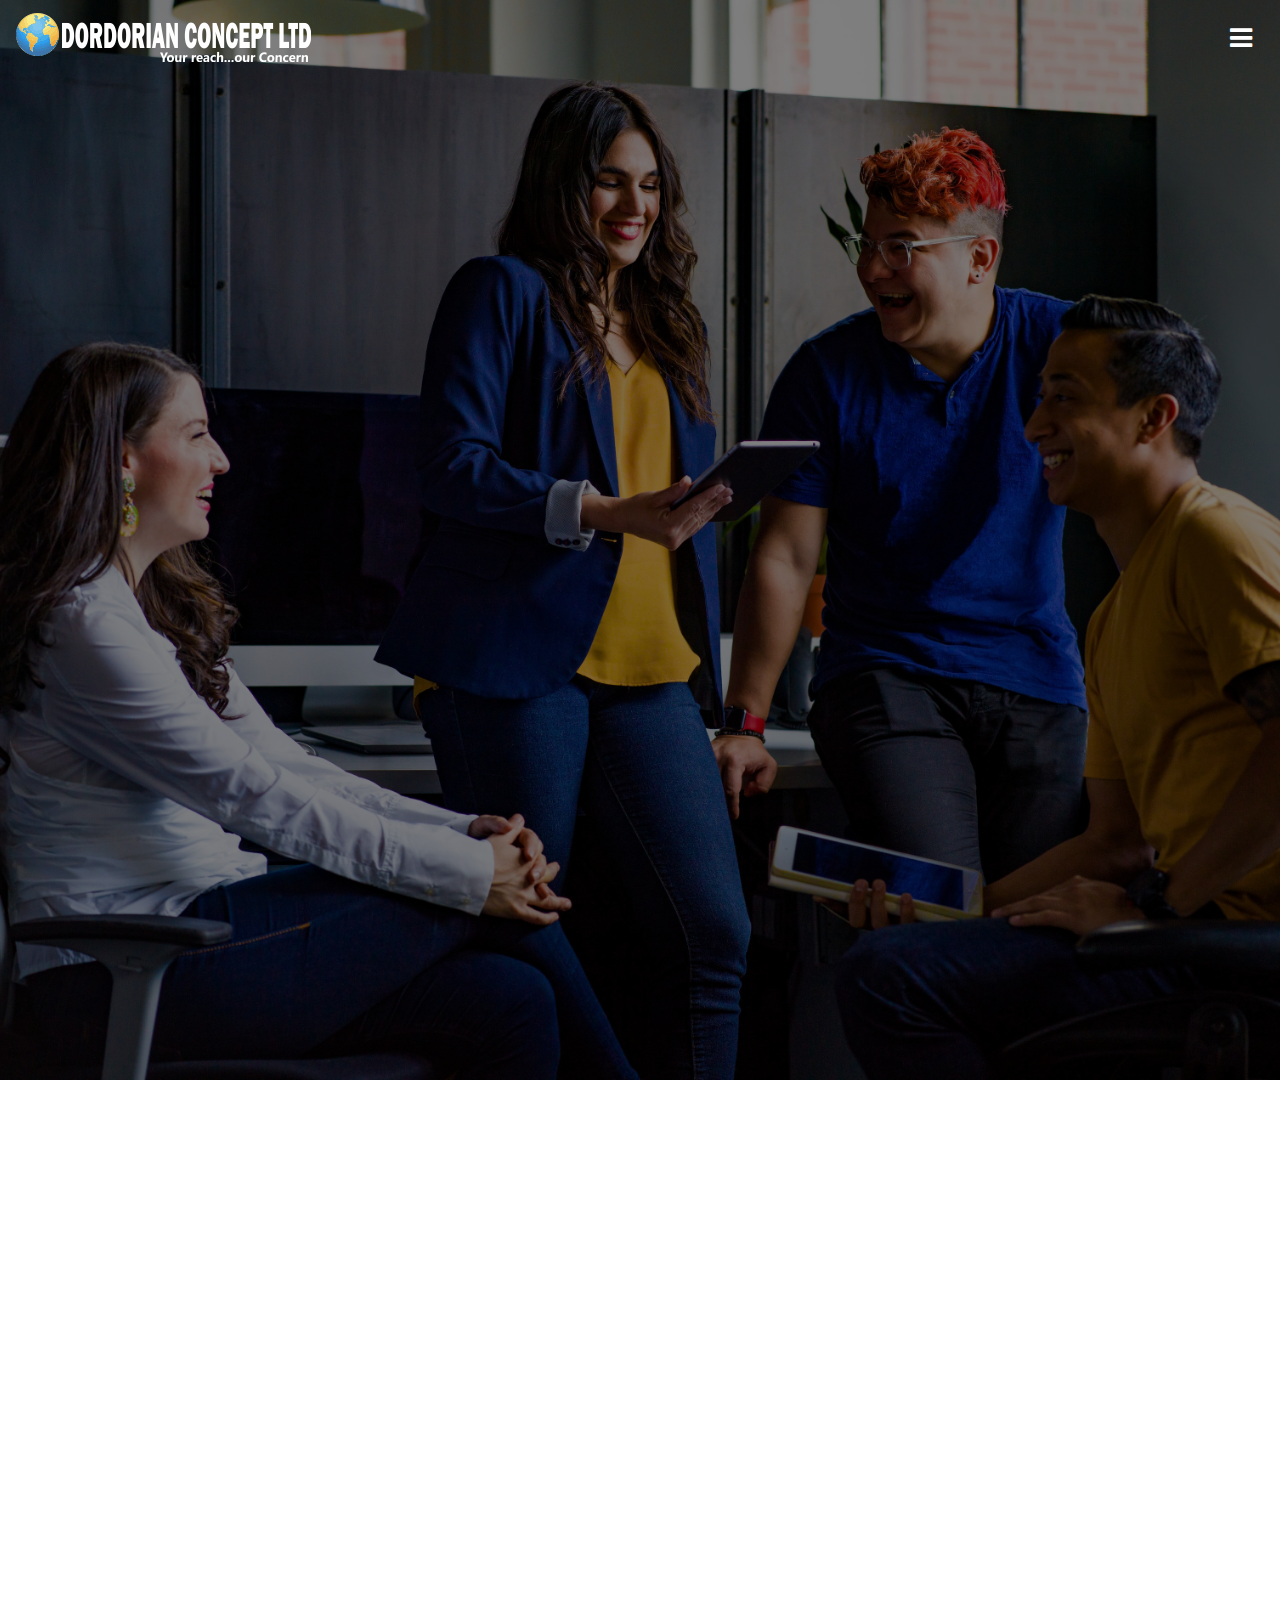
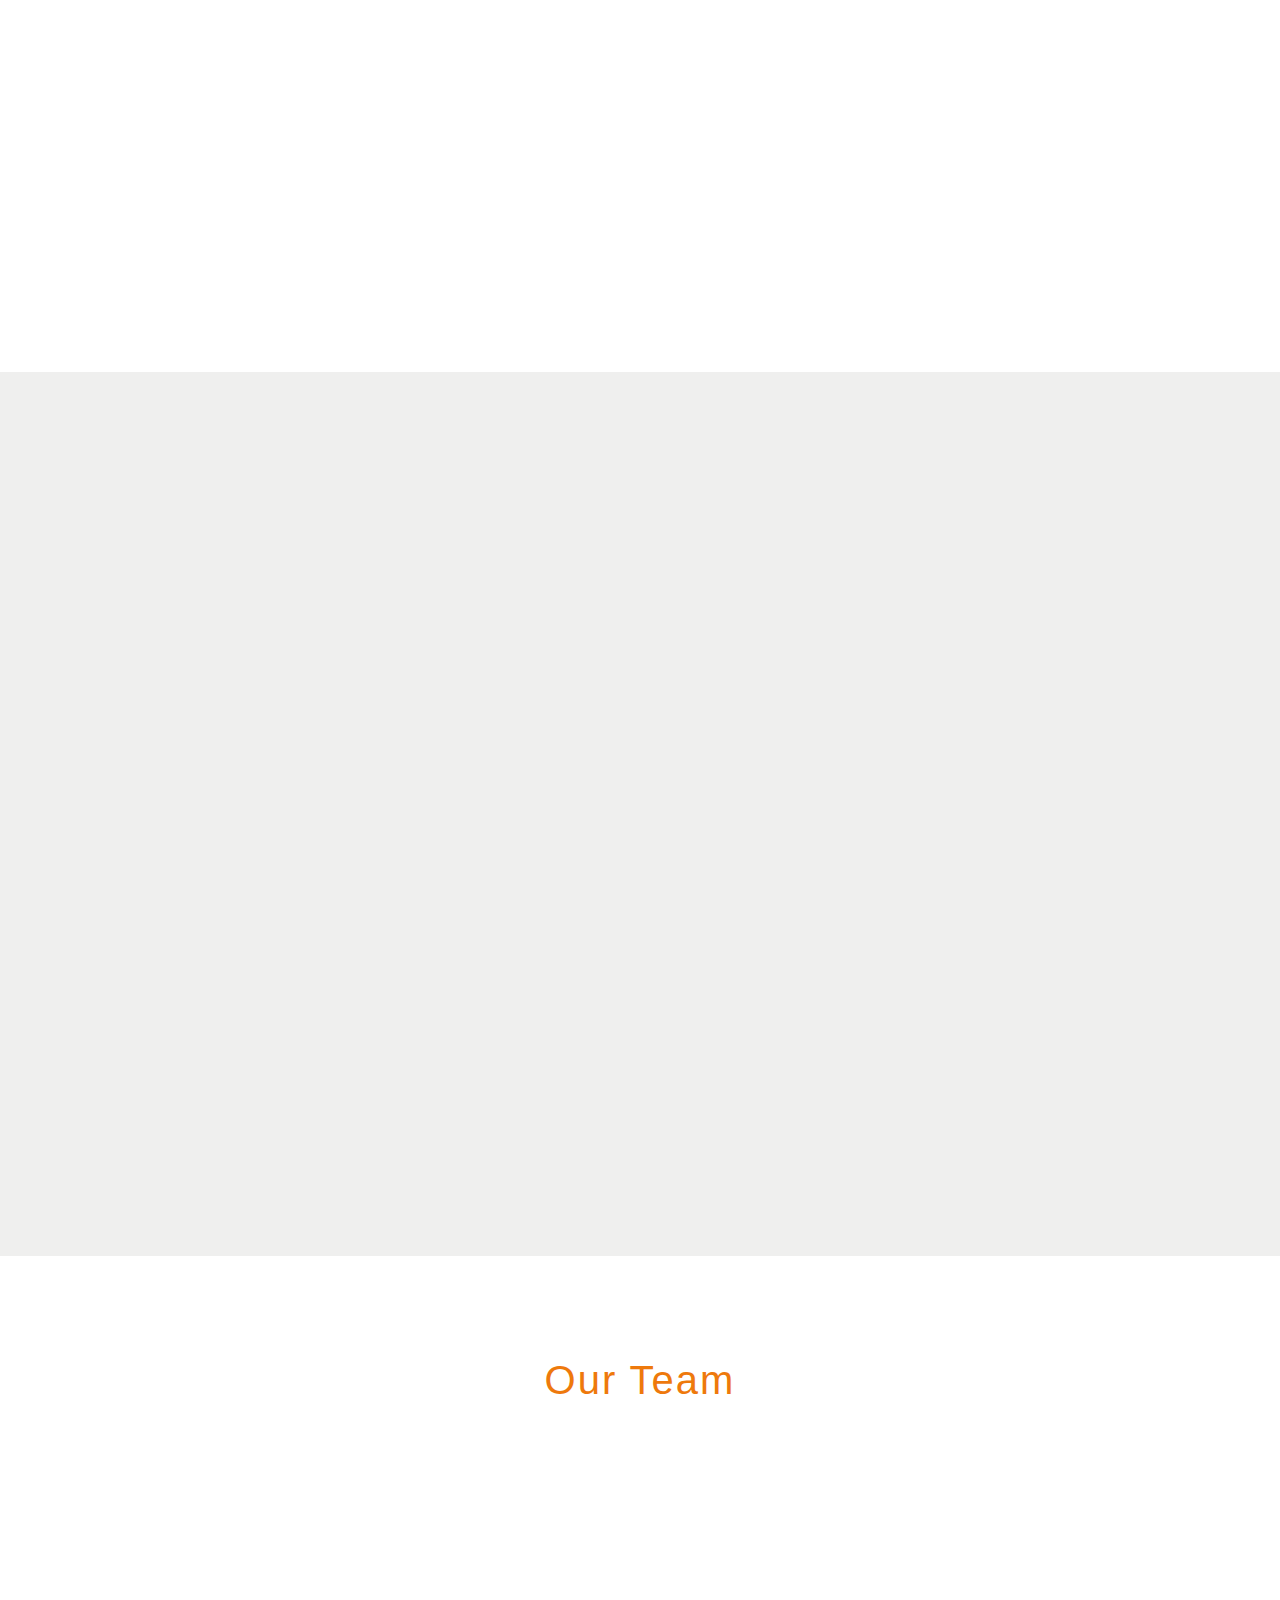
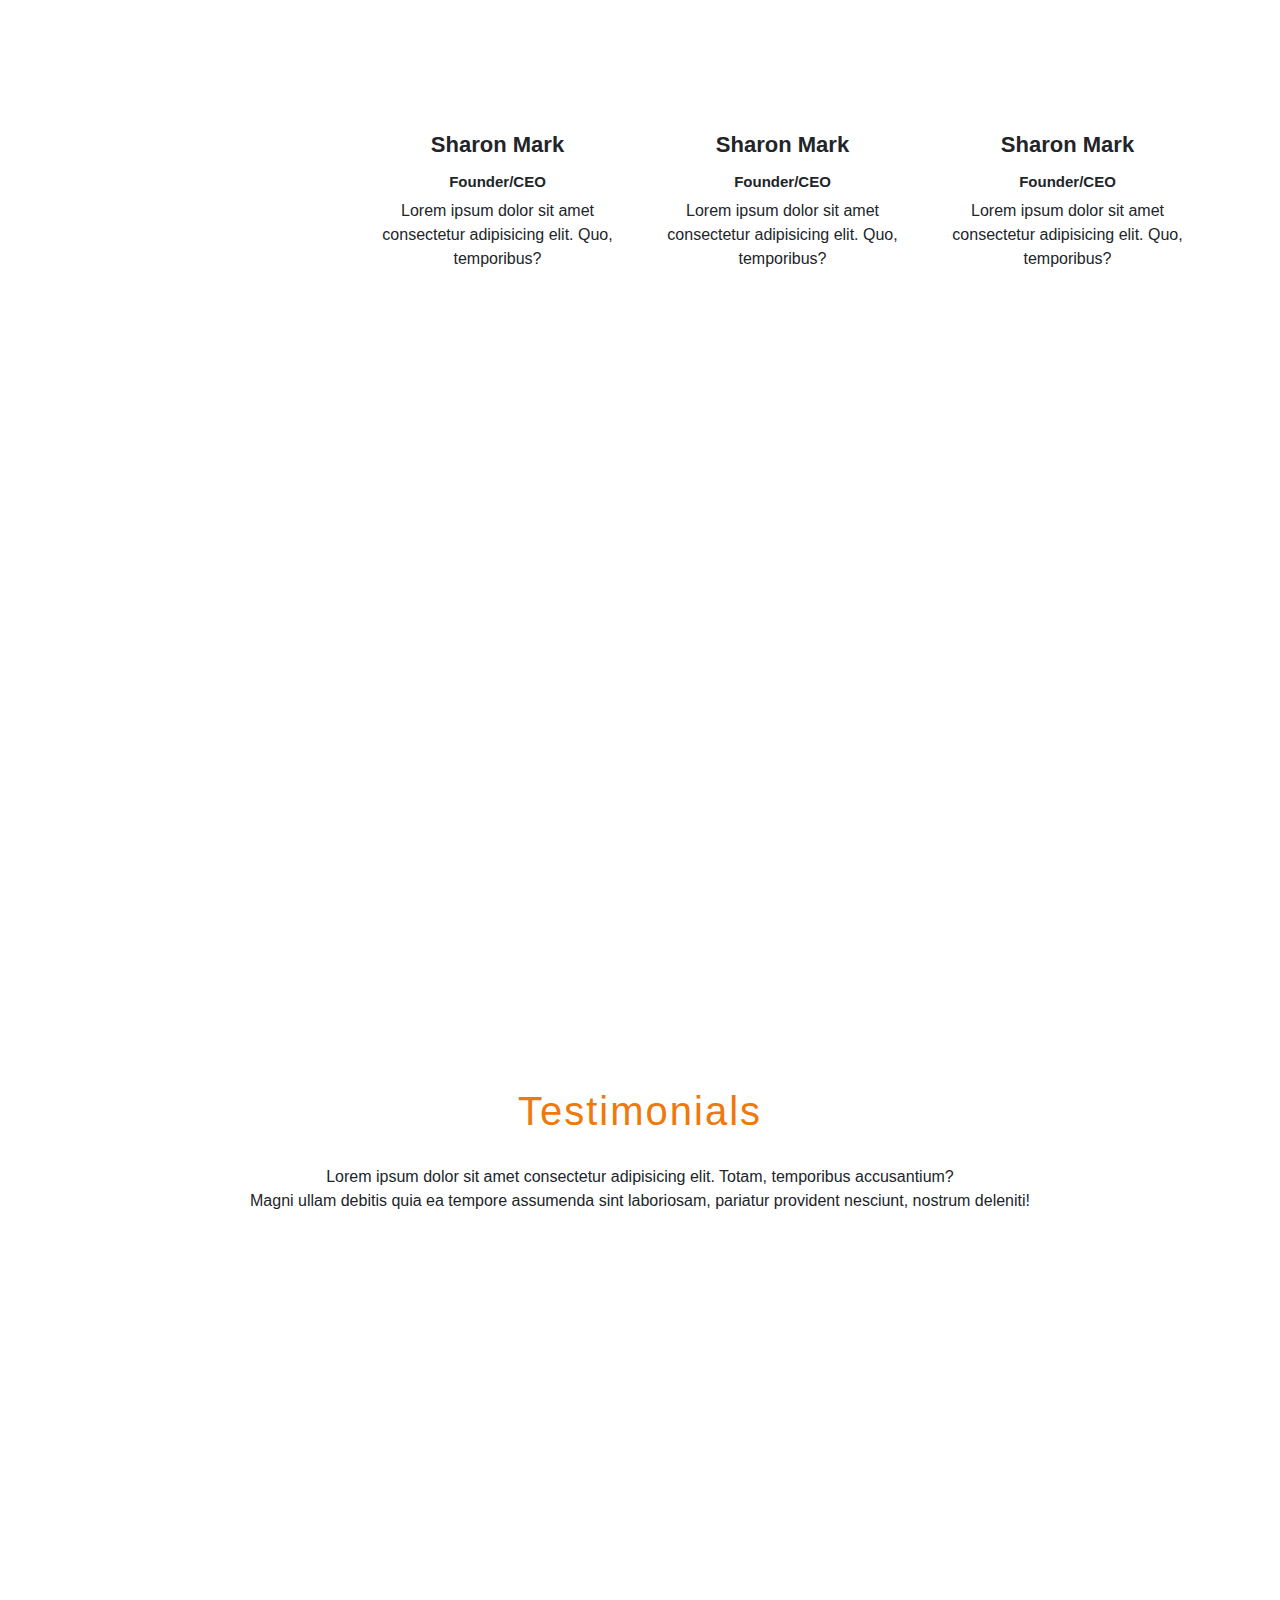
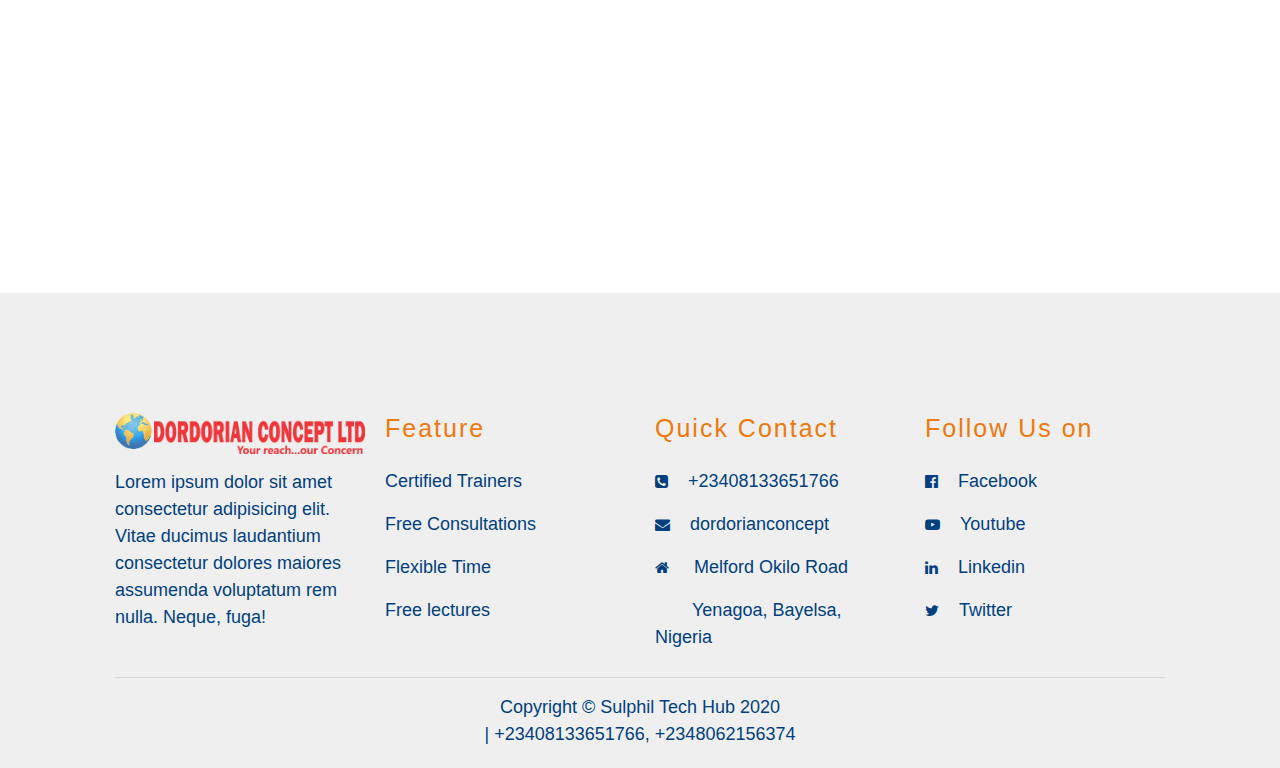
<file: Site For Sale/index.html>
<!DOCTYPE html>
<html>
<head>
    <title>DORDORIAN CONCEPT LTD</title>
    <link rel="stylesheet" href="style.css">
    <link rel="stylesheet" href="https://stackpath.bootstrapcdn.com/bootstrap/4.4.1/css/bootstrap.min.css">
    <script src="https://code.jquery.com/jquery-3.4.1.slim.min.js"></script>
   <script src="https://stackpath.bootstrapcdn.com/bootstrap/4.4.1/js/bootstrap.min.js"></script>
   <link rel="stylesheet" href="https://stackpath.bootstrapcdn.com/font-awesome/4.7.0/css/font-awesome.min.css">
   <link rel="stylesheet" href="https://cdnjs.cloudflare.com/ajax/libs/animate.css/3.7.2/animate.min.css">
</head>
<body>
    <!----------------------Headeer------------------->
    <section id="header">
        <nav class="navbar  navbar-light">
            <a class="navbar-brand" href="#"><img src="img/logo-white.png"></a>
            <button class="navbar-toggler" type="button" data-toggle="collapse" data-target="#navbarNav" aria-controls="navbarNav" aria-expanded="false" aria-label="Toggle navigation">
                <i class="fa fa-bars" arial-hidden="true"></i>
            </button>
            <div class="collapse navbar-collapse" id="navbarNav">
              <ul class="navbar-nav">  
                <li class="nav-item">
                  <a class="nav-link" href="#top">HOME</span></a>
                </li>
                <li class="nav-item">
                  <a class="nav-link" href="#about">ABOUT US</a>
                </li>
                <li class="nav-item">
                  <a class="nav-link" href="#services">COURSES</a>
                </li>
                <li class="nav-item">
                  <a class="nav-link" href="#features">FEATURES</a>
                </li>
                <li class="nav-item">
                    <a class="nav-link" href="#team">TEAM</a>
                  </li>
                <li class="nav-item"> 
                    <a class="nav-link" href="#subscribe">SERVICE</a>
                  </li>
                  <li class="nav-item">
                    <a class="nav-link" href="#footer">CONTACT US</a>
                  </li>
                  <li class="nav-item">
                    <a class="nav-link" href="#">GALLERY</a>
                  </li>
              </ul>
            </div>
          </nav>
    </section>
    <!-------------------Welcome Text--------------->
    <section id="welcome">
        <div class="container">
        <div class="welcome text-center wow fadeInUp">
            <h1>Dordorian Concept LTD</h1>
            <p>Boot Your Profile With Professional Certifications <br> Click the button below to register</p>
                 <button type="submit" class="btn home-btn"><a href="Form.html">REGISTER</a></button>
        </div>
    </div>
    </section>
    <!-------------------About Us-------------------------->
     <section id="about">
         <div class="container">
             <div class="row">
                 <div class="col-md-6 text-center wow fadeInLeft">
                     <img src="img/pixels.png" class="img-fluid">
                 </div>
                 <div class="col-md-6 text-justify wow fadeInRight">
                    <h3>WHO WE ARE</h3>
                    <p>Dordorian Concept Ltd. is an Integrated Marketing Communication company 
                        registered with the Corporate Affairs Commission (CAC) and licensed by the
                         Advertising Practitioners Council of Nigeria (APCON) 
                        .Our head office is in Calabar with branches in Uyo, Owerri and Makurdi. 
                        We practice advertising and its auxiliary services which include: 1.	Human Resource Development
                        2.	Event Planning/ Management
                        3.	Idea Facilitation
                        4.	Public Relations
                        5.	Advertising
                        6.	Marketing
                        7.	Training
                        </p>
                        <button type="submit" class="btn home-btn"><a href="aboutUs.html">MORE</a></button>
                 </div>
                 <div class="col-md-6 text-justify wow fadeInLeft">
                    <h3>OUR COMMITMENT</h3>
                    <p>We are committed to extending the reach and services of our clients to qualitative 
                        products and services which hitherto were unknown to them but are cardinally essential
                         in making their lives and establishments more comfortable and prosperous. 
                         These services and products are dispatched professionally with high regard 
                         to time and customer satisfaction.
                        </p>
                        <button type="submit" class="btn home-btn"><a href="aboutUs.html">MORE</a></button>
                 </div>
                 <div class="col-md-6 text-end wow fadeInUp">
                        <h3>OUR VISION</h3>
                        <p>Our vision is to become a global player in the field of modern Integrated Marketing
                             Communication founded on Integrity, 
                            Prudence and Excellence in operations and services delivery.</p>
                            <button type="submit" class="btn home-btn"><a href="aboutUs.html">MORE</a></button>
                     </div>
                     
                 </div>
             </div>
         </div> 
     </section> 
     <!----------------Services-------------------------->
     <section id="services">
         <div class="container">
             <div class="row wow fadeInUp">
             <div class="col-md-4">
                <i class="fa fa-rocket" arial-hidden="true" class="wow fadeInRight delay-1s"></i>
                <h4 class="wow fadeInRight delay-2s">Chertered Institute of Administrators (CIA)</h4>
                <p>In today’s dynamic organizations, it is expected that employees 
                    should have specific contributions towards the achievement of 
                    the corporate goals of their organization. specific contributions towards the achievement of 
                    the corporate goals of their organization</p>
             </div>
             <div class="col-md-4">
                <i class="fa fa-user-circle-o" arial-hidden="true" class="wow fadeInRight delay-1s"></i>
                <h4 class="wow fadeInRight delay-2s">Chertered Institute of Personnel Management (CIPM)</h4>
                <p>This highly intensive & Practical course provides participants with sufficient 
                    competence in Advanced Strategic Management practices. specific contributions towards the achievement of 
                    the corporate goals of their organization</p>
             </div>
             <div class="col-md-4">
                <i class="fa fa-street-view" arial-hidden="true" class="wow fadeInRight delay-1s"></i>
                <h4 class="wow fadeInRight delay-2s">Institute of Strategic Management (ISMN) </h4>
                <p>The ultimate success of ay organization’s strategy depends
                     on the executives’ ability to formulate superior 
                    strategies and their abilities to translate the strategies 
                    into concrete actions & desired results.</p>
             </div>
         </div>
         <div class="row wow fadeInUp">
            <div class="col-md-4">
               <i class="fa fa-handshake-o" arial-hidden="true" class="wow fadeInRight delay-1s"></i>
               <h4 class="wow fadeInRight delay-2s">Chertered Institute of Customer Relationship Management(CICRM)</h4>
               <p>In today’s dynamic organizations, it is expected that employees 
                   should have specific contributions towards the achievement of 
                   the corporate goals of their organization. </p>
            </div>
            <div class="col-md-4">
               <i class="fa fa-university" arial-hidden="true" class="wow fadeInRight delay-1s"></i>
               <h4 class="wow fadeInRight delay-2s">Chertered Institute of Bankers of Nigeria (CIBN)</h4>
               <p>The purpose of the program is to build the culture of personal money management skill among work force. 
                   It is expected that at the end of the program the participant will be motivated to develop an effective personal financial
                    management discipline.</p>
            </div>
            <div class="col-md-4">
               <i class="fa fa-recycle" arial-hidden="true" class="wow fadeInRight delay-1s"></i>
               <h4 class="wow fadeInRight delay-2s">Chertered Institute of Marketing of Nigeria (NIMN)</h4>
               <p>In today’s fast changing, highly uncertain & fiercely competitive environment, the ability
                    to determine where the organization is going, how it is going to get there, and how it will know if 
                   it got there or not, has become one of the critical competence in management success equation.</p>
            </div>
        </div>
        </div>
     </section>
     <!--------------------------Team--------------------------->
     <section id="team"> 
        <div class="container">
            <h1>Our Team</h1>
            <div class="row">
                <div class="col-md-3 profile text-center wow fadeInLeft delay-1s">
                    <div class="img-box">
                        <img src="img/pixel5.jpg" class="img-reponsive">
                        <ul>
                            <a href="#"><li><i class="fa fa-facebook-f"></i></li></a>
                            <a href="#"><li><i class="fa fa-twitter"></i></li></a>
                            <a href="#"><li><i class="fa fa-instagram "></i></li></a>
                        </ul>
                    </div>
                    <h2>Sharon Mark</h2>
                    <h3>Founder/CEO</h3>
                    <p>Lorem ipsum dolor sit amet consectetur adipisicing elit. 
                        Quo, temporibus?</p>
                </div>
                <div class="col-md-3 profile text-center">
                    <div class="img-box">
                        <img src="img/team2.png" class="img-reponsive wow fadeInLeft delay-1s">
                        <ul>
                            <a href="#"><li><i class="fa fa-facebook-f "></i></li></a>
                            <a href="#"><li><i class="fa fa-twitter"></i></li></a>
                            <a href="#"><li><i class="fa fa-instagram "></i></li></a>
                        </ul>
                    </div>
                    <h2>Sharon Mark</h2>
                    <h3>Founder/CEO</h3>
                    <p>Lorem ipsum dolor sit amet consectetur adipisicing elit. 
                        Quo, temporibus?</p>
                </div>
                <div class="col-md-3 profile text-center">
                    <div class="img-box">
                        <img src="img/team3.png" class="img-reponsive wow fadeInRight delay-1s">
                        <ul>
                            <a href="#"><li><i class="fa fa-facebook-f "></i></li></a>
                            <a href="#"><li><i class="fa fa-twitter"></i></li></a>
                            <a href="#"><li><i class="fa fa-instagram"></i></li></a>
                        </ul>
                    </div>
                    <h2>Sharon Mark</h2>
                    <h3>Founder/CEO</h3>
                    <p>Lorem ipsum dolor sit amet consectetur adipisicing elit. 
                        Quo, temporibus?</p>
                </div>
                <div class="col-md-3 profile text-center">
                    <div class="img-box">
                        <img src="img/team1.png" class="img-reponsive wow fadeInRight delay-1s">
                        <ul>
                            <a href="#"><li><i class="fa fa-facebook-f "></i></li></a>
                            <a href="#"><li><i class="fa fa-twitter "></i></li></a>
                            <a href="#"><li><i class="fa fa-instagram "></i></li></a>
                        </ul>
                    </div>
                    <h2>Sharon Mark</h2>
                    <h3>Founder/CEO</h3>
                    <p>Lorem ipsum dolor sit amet consectetur adipisicing elit. 
                        Quo, temporibus?</p>
                </div>
            </div>
        </div>

</section> 
     <!-------------------Features------------------->
   <section id="features">
       <div class="container">
           <div class="row">
               <div class="col-md-6 wow fadeInLeft">
                   <img src="img/pixels6.png" class="img-fluid">
               </div>
               <div class="col-md-6 wow fadeInRight">
                 <div class="feature-box">
                     <div class="feature-left">
                        <i class="fa fa-trophy"></i>
                     </div>
                    <div class="feature-right">
                         <h4>Certified Trainers</h4>
                         <p>Lorem ipsum dolor sit amet consectetur adipisicing elit. 
                             Quo nisi quas molestias
                            iusto nihil inventore consectetur dolore! Modi,
                             temp ora fuga?</p>
                     </div>
                    </div>
                    <div class="feature-box">
                        <div class="feature-left">
                           <i class="fa fa-heartbeat"></i>
                        </div>
                       <div class="feature-right">
                            <h4>Free Consultation</h4>
                            <p>Lorem ipsum dolor sit amet consectetur adipisicing elit. 
                                Quo nisi quas molestias
                               iusto nihil inventore consectetur dolore! Modi,
                                temp ora fuga?</p>
                        </div>
                       </div>
                       <div class="feature-box">
                        <div class="feature-left">
                           <i class="fa fa-clock-o"></i>
                        </div>
                       <div class="feature-right">
                            <h4>Flexiable Time</h4>
                            <p>Lorem ipsum dolor sit amet consectetur adipisicing elit. 
                                Quo nisi quas molestias
                               iusto nihil inventore consectetur dolore! Modi,
                                temp ora fuga?</p>
                        </div>
                       </div>
         </div>
        </div>
       </div>
   </section>
   <!------------------Testimonial------------------->

   <section id="testimonials"> 
       <div class="container">
           <h1 class="text-center">Testimonials</h1>
           <p class="text-center">Lorem ipsum dolor sit amet consectetur 
            adipisicing elit. Totam, temporibus accusantium?<br> Magni ullam debitis quia ea tempore assumenda sint laboriosam, 
            pariatur provident nesciunt, nostrum deleniti!
        </p>
           </h1>
       <div class="row">
        <div class="col-md-4 wow fadeInLeft delay-1s">
            <p class="review">Lorem ipsum dolor sit amet consectetur 
                adipisicing elit. Totam, temporibus acc usantium? Magni ullam debitis quia ea tempore assumenda sint laboriosam, 
                pariatur provident nesciunt, nostrum deleniti!<br>
                <i class="fa fa-twitter"></i><span>@username</span>
            </p>
            <img src="img/team2.png">
        </div>
        <div class="col-md-4 middle wow fadeInUp">
            <p class="review">Lorem ipsum dolor sit amet consectetur 
                adipisicing elit. Totam, temporibus accusantium? Magni ullam debitis quia ea tempore assumenda sint laboriosam, 
                pariatur provident nesciunt, nostrum deleniti!<br>
                <i class="fa fa-twitter"></i><span>@username</span>
            </p>
            <img src="img/team1.png">
        </div>
        <div class="col-md-4 wow fadeInRight delay-1s">
            <p class="review">Lorem ipsum dolor sit amet consectetur 
                adipisicing elit. Totam, temporibus accusantium? Magni ullam debitis quia ea tempore assumenda sint laboriosam, 
                pariatur provident nesciunt, nostrum deleniti!<br>
                <i class="fa fa-twitter"></i><span>@username</span>
            </p>
            <img src="img/team3.png">
        </div>
           </div>
       </div>
   </section> 
    <!-------------------Subscribe------------------->
    <section id="subscribe">
        <div class="container">
            <div class="subscribe text-center wow fadeInUp delay-1s">
                <h3>Subscribe for Our New Letter</h3>
                <p>Lorem ipsum dolor sit amet consectetur adipisicing elit. Cum nemo,
                     aut facere adipisci non ipsam assumenda. Dolorum, facilis!</p>
                     <div class="input-group">
                        <input type="email" class="form-control" placeholder="Email-id">
                        <div class="input-group-append">
                        <button type="submit" class="input-group-text btn">Subscribe</button>
                        </div>
                     </div>
            </div>
        </div>
    </section>
    <!-------------------Footer------------------->
    <section id="footer">
        <div class="container">
            <div class="row">
                <div class="col-md-3">
                    <img src="img/logo-red.png" class="footer-logo">
                    <p>Lorem ipsum dolor sit amet consectetur adipisicing elit. 
                        Vitae ducimus laudantium consectetur dolores 
                        maiores assumenda voluptatum rem nulla. Neque, fuga!</p>
                </div>
                <div class="col-md-3">
                   <h1>Feature</h1>
                   <p>Certified Trainers</p>
                   <p>Free Consultations</p>
                   <p>Flexible Time</p>
                   <p>Free lectures</p>
                </div>
                <div class="col-md-3">
                    <h1>Quick Contact</h1>
                    <p><i class="fa fa-phone-square"></i>+23408133651766</p>
                    <p><i class="fa fa-envelope"></i>dordorianconcept</p>
                    <p><i class="fa fa-home"></i> Melford Okilo Road</p>
                    <p><i class="city"></i>Yenagoa, Bayelsa, Nigeria</p>
                 </div>
                 <div class="col-md-3">
                    <h1>Follow Us on </h1>
                    <p><i class="fa fa-facebook-official"></i>Facebook</p>
                    <p><i class="fa fa-youtube-play"></i>Youtube</p>
                    <p><i class="fa fa-linkedin"></i>Linkedin</p>
                    <p><i class="fa fa-twitter"></i>Twitter</p>
                 </div>
            </div><hr>
            <p class="copyright">Copyright &copy; Sulphil Tech Hub 2020 <br>| +23408133651766, +2348062156374 </p>
        </div>
    </section>

    <!------------------Smooth Scroll JS-------------------------->
    <script src="js/smooth-scroll.js"></script>
    <script>
        var scroll = new SmoothScroll('a[href*="#"]');
    </script>
    <!------------------Animation-------------------------->
    <script src="js/wow.min.js"></script>
        <script>
        new WOW().init();
        </script>
</body>
</html>
</file>
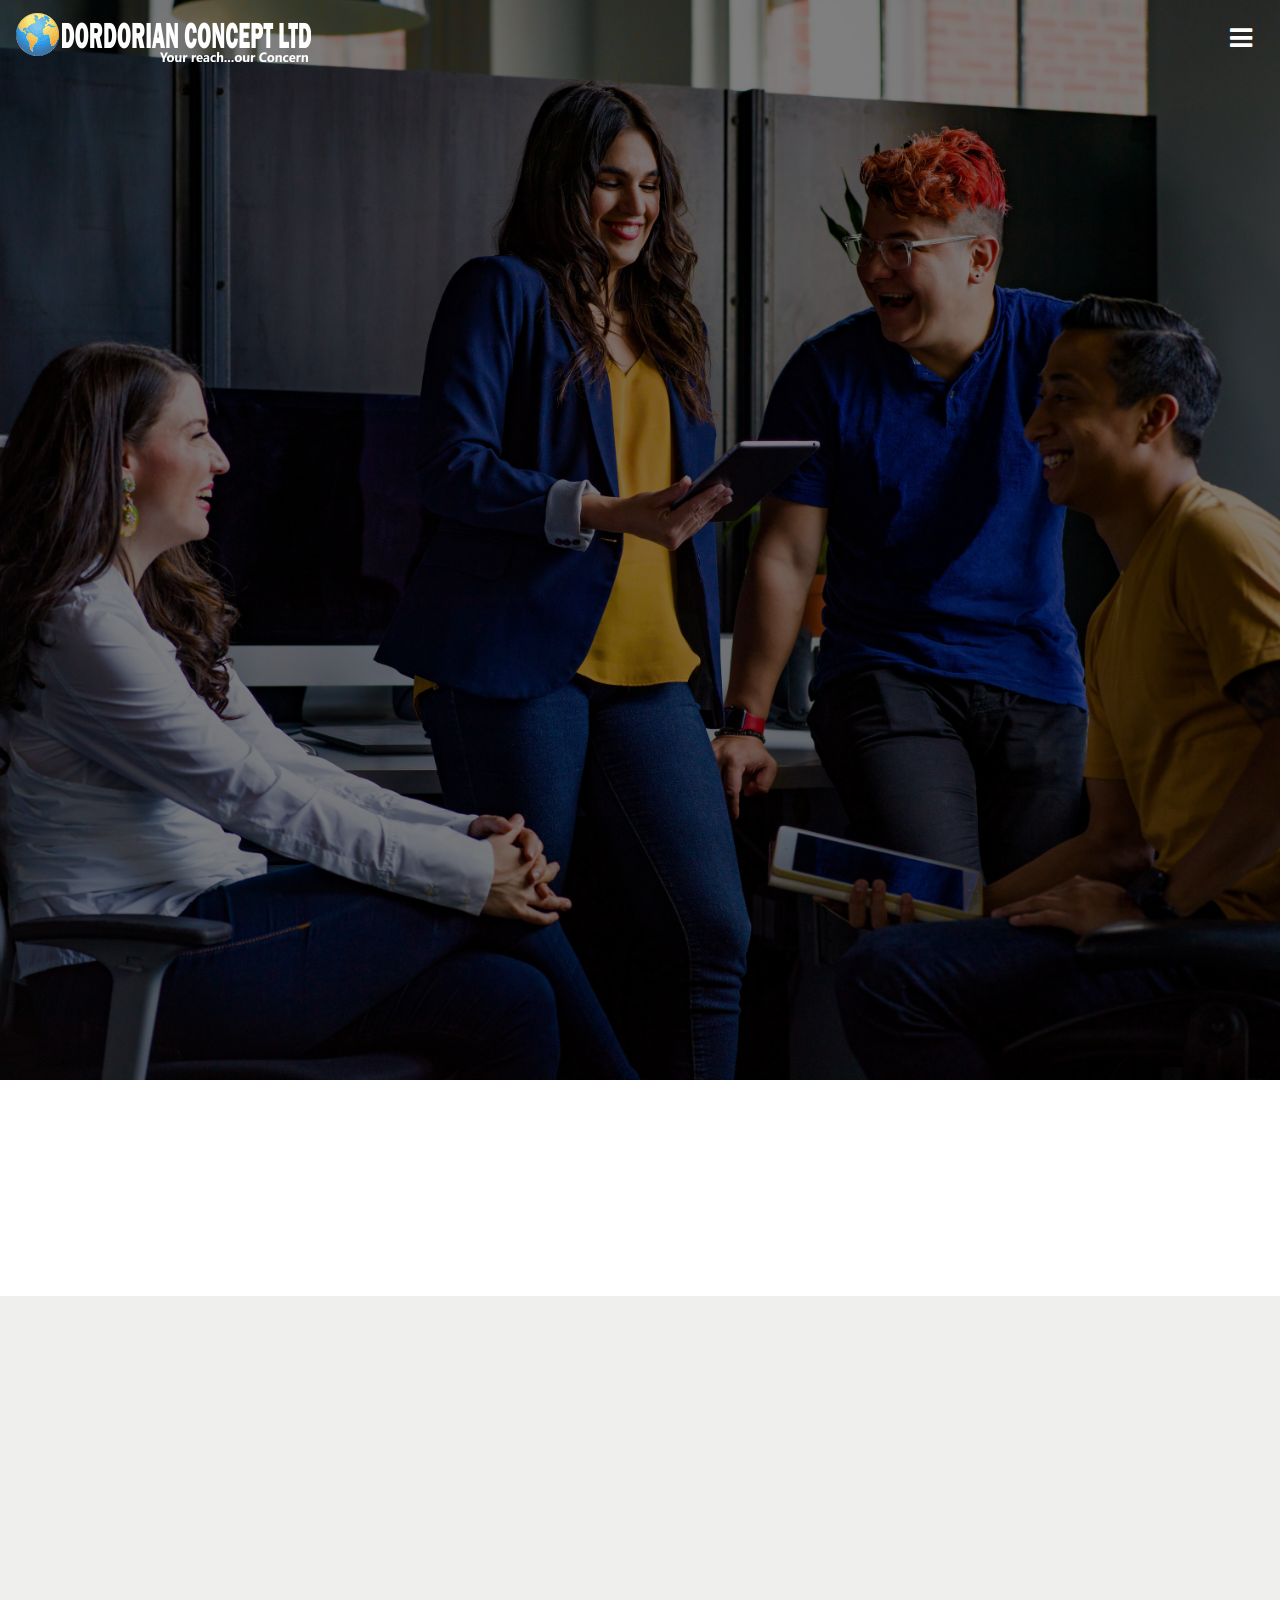
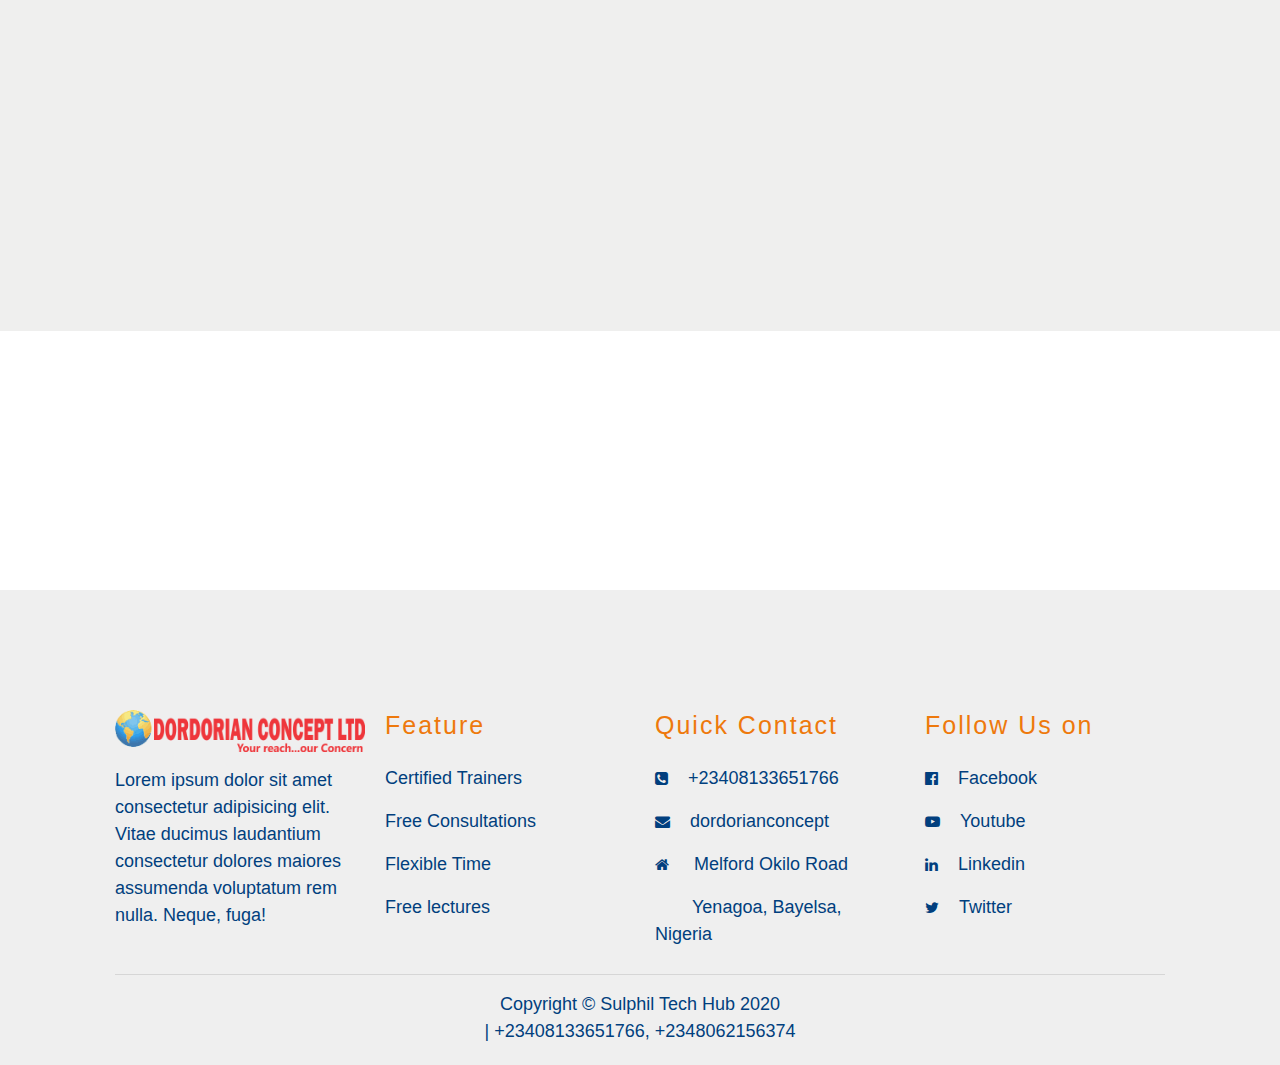
<file: Site For Sale/aboutUs.html>
<!DOCTYPE html>
<html>
<head>
    <title>DORDORIAN CONCEPT LTD</title>
    <link rel="stylesheet" href="style.css">
    <link rel="stylesheet" href="https://stackpath.bootstrapcdn.com/bootstrap/4.4.1/css/bootstrap.min.css">
    <script src="https://code.jquery.com/jquery-3.4.1.slim.min.js"></script>
   <script src="https://stackpath.bootstrapcdn.com/bootstrap/4.4.1/js/bootstrap.min.js"></script>
   <link rel="stylesheet" href="https://stackpath.bootstrapcdn.com/font-awesome/4.7.0/css/font-awesome.min.css">
   <link rel="stylesheet" href="https://cdnjs.cloudflare.com/ajax/libs/animate.css/3.7.2/animate.min.css">
</head>
<body>
    <!----------------------Headeer------------------->
    <section id="header">
        <nav class="navbar  navbar-light">
            <a class="navbar-brand" href="#"><img src="img/logo-white.png"></a>
            <button class="navbar-toggler" type="button" data-toggle="collapse" data-target="#navbarNav" aria-controls="navbarNav" aria-expanded="false" aria-label="Toggle navigation">
                <i class="fa fa-bars" arial-hidden="true"></i>
            </button>
            <div class="collapse navbar-collapse" id="navbarNav">
              <ul class="navbar-nav">  
                <li class="nav-item">
                  <a class="nav-link" href="index.html">HOME</span></a>
                </li>
                <li class="nav-item">
                  <a class="nav-link" href="#features">FEATURES</a>
                </li>
                <li class="nav-item"> 
                    <a class="nav-link" href="#subscribe">SERVICE</a>
                  </li>
                  <li class="nav-item">
                    <a class="nav-link" href="#footer">CONTACT US</a>
                  </li>
              </ul>
            </div>
          </nav>
    </section>
    <!-------------------Welcome Text--------------->

    <section id="welcome">
        <div class="container">
        <div class="welcome text-center wow fadeInUp">
            <h1>Dordorian Concept LTD</h1>
            <p>Boot Your Profile With Professional Certifications <br> Click the button below to register</p>
                 <button type="submit" class="btn home-btn"><a href="Form.html">REGISTER</a></button>
        </div>
    </div>
    </section>
    <section id="info">
        <div class="container">
            <div class="row wow fadeInUp">
            <div class="col-md-4 text-justify">
                <i class="fa fa-address-book" arial-hidden="true" class="wow fadeInRight delay-1s"></i>
               <h4 class="wow fadeInRight delay-2s">About Us (CIA)</h4>
               <p>Dordorian Concept Ltd. is an Integrated Marketing Communication company registered with the Corporate Affairs Commission (CAC) and licensed by the Advertising Practitioners Council of Nigeria (APCON) .Our head office is in Calabar with branches in Uyo, Owerri and Makurdi. We practice advertising and its auxiliary services which include:
                        <br>
                1.	Human Resource Development
                2.	Event Planning/ Management
                3.	Idea Facilitation
                4.	Public Relations
                5.	Advertising
                6.	Marketing
                7.	Training
                
                </div>
                <div class="col-md-4 text-justify">
                    <i class="fa fa-bullhorn" arial-hidden="true" class="wow fadeInRight delay-1s"></i>
                   <h4 class="wow fadeInRight delay-2s">OUR COMMITMENT</h4>
                      <p> We are committed to extending the reach and services of our clients to qualitative products and services 
                       which hitherto were unknown to them but are cardinally essential in making their lives and
                        establishments more comfortable and prosperous. These services
                      and products are dispatched professionally with high regard to time and customer satisfaction.</p>
              </div>
                <div class="col-md-4 text-justify">
                    <i class="fa fa-users" arial-hidden="true" class="wow fadeInRight delay-1s"></i>
                <h4 class="wow fadeInRight delay-2s">OUR DIRECTORS</h4>
               <p> Mr. Austin Dresmann
                Hon. Barr. Daniel P. Ugbama
                Dr. Joseph Mba
                Daniel J. Dordor
                Rev. Daniel Emaediong
                Tony Rapheal</p>
                <br>
                OUR BRANCH NETWORK
                <ul>
                    <li>MAKURDI</li>
                    <li>OWERRI</li>
                    <li>UYO</li>
                    <li>PORT HARCOURT</li>
                </ul>
                
            </div>
        </div>
            
       </div>
       </div>
    </section>    
         <!-------------------Subscribe------------------->
    <section id="subscribe">
        <div class="container">
            <div class="subscribe text-center wow fadeInUp delay-1s">
                <h3>Join for Free Trial </h3>
                <p>Lorem ipsum dolor sit amet consectetur adipisicing elit. Cum nemo,
                     aut facere adipisci non ipsam assumenda. Dolorum, facilis!</p>
                     <div class="input-group">
                        <input type="email" class="form-control" placeholder="Email-id">
                        <div class="input-group-append">
                        <button type="submit" class="input-group-text btn">Subscribe</button>
                        </div>
                     </div>
            </div>
        </div>
    </section>
      <!-------------------Footer------------------->
      <section id="footer">
        <div class="container">
            <div class="row">
                <div class="col-md-3">
                    <img src="img/logo-red.png" class="footer-logo">
                    <p>Lorem ipsum dolor sit amet consectetur adipisicing elit. 
                        Vitae ducimus laudantium consectetur dolores 
                        maiores assumenda voluptatum rem nulla. Neque, fuga!</p>
                </div>
                <div class="col-md-3">
                   <h1>Feature</h1>
                   <p>Certified Trainers</p>
                   <p>Free Consultations</p>
                   <p>Flexible Time</p>
                   <p>Free lectures</p>
                </div>
                <div class="col-md-3">
                    <h1>Quick Contact</h1>
                    <p><i class="fa fa-phone-square"></i>+23408133651766</p>
                    <p><i class="fa fa-envelope"></i>dordorianconcept</p>
                    <p><i class="fa fa-home"></i> Melford Okilo Road</p>
                    <p><i class="city"></i>Yenagoa, Bayelsa, Nigeria</p>
                 </div>
                 <div class="col-md-3">
                    <h1>Follow Us on </h1>
                    <p><i class="fa fa-facebook-official"></i>Facebook</p>
                    <p><i class="fa fa-youtube-play"></i>Youtube</p>
                    <p><i class="fa fa-linkedin"></i>Linkedin</p>
                    <p><i class="fa fa-twitter"></i>Twitter</p>
                 </div>
            </div><hr>
            <p class="copyright">Copyright &copy; Sulphil Tech Hub 2020 <br>| +23408133651766, +2348062156374 </p>
        </div>
    </section>

    <!------------------Smooth Scroll JS-------------------------->
    <script src="js/smooth-scroll.js"></script>
    <script>
        var scroll = new SmoothScroll('a[href*="#"]');
    </script>
    <!------------------Animation-------------------------->
    <script src="js/wow.min.js"></script>
        <script>
        new WOW().init();
        </script>
        </body>
        </html>
</file>
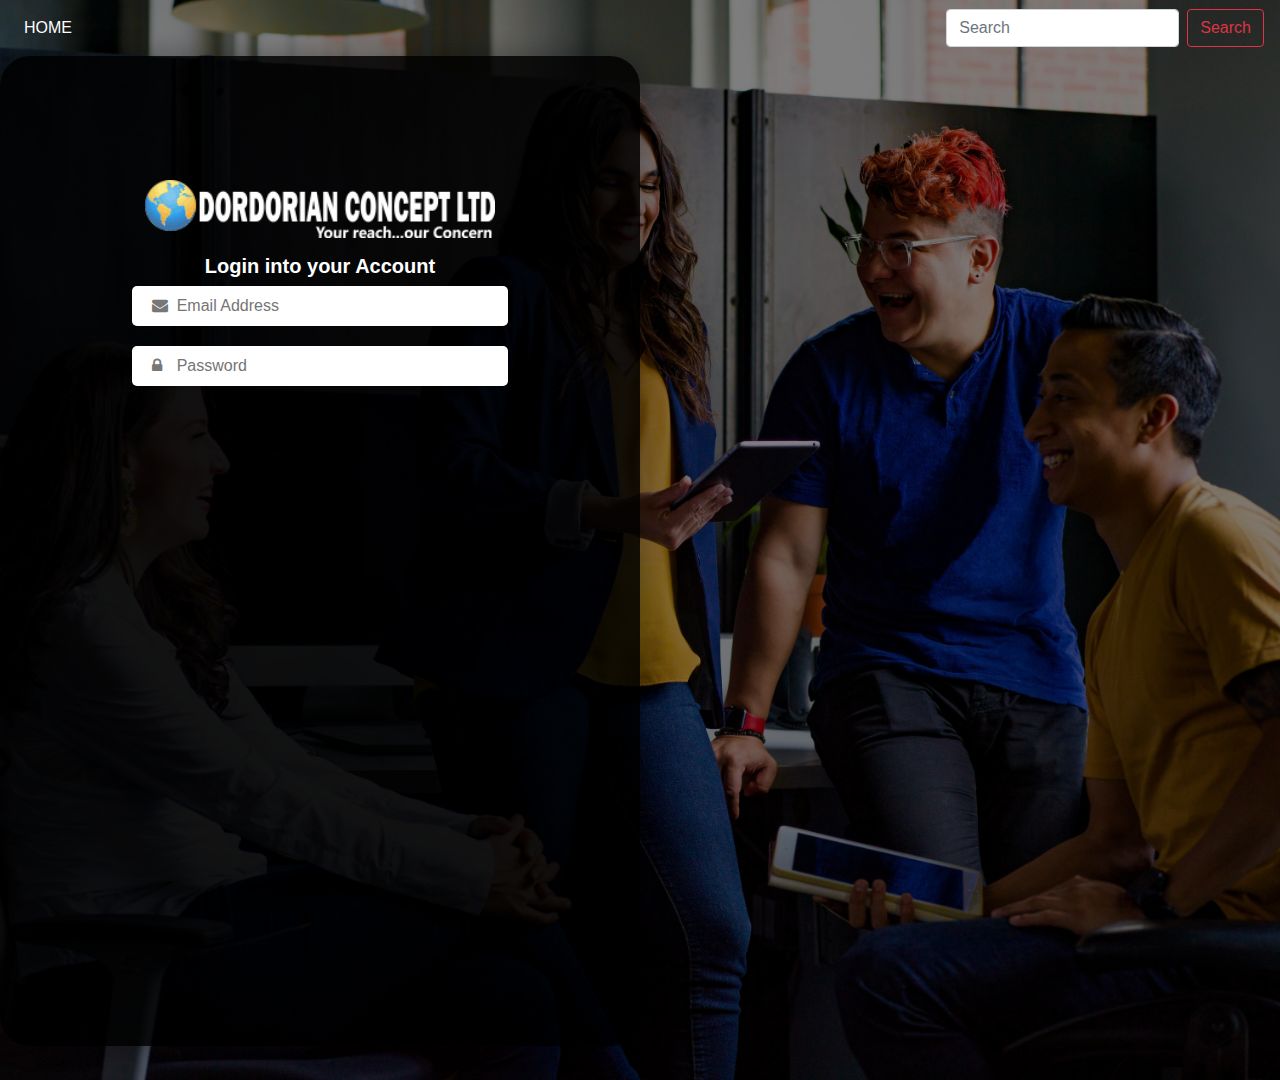
<file: Site For Sale/Form.html>
<!DOCTYPE html>
<html>
<head>
    <title>DORDORIAN CONCEPT LTD</title>
    <link rel="stylesheet" href="style.css">
    <link rel="stylesheet" href="https://stackpath.bootstrapcdn.com/bootstrap/4.4.1/css/bootstrap.min.css">
    <script src="https://code.jquery.com/jquery-3.4.1.slim.min.js"></script>
   <script src="https://stackpath.bootstrapcdn.com/bootstrap/4.4.1/js/bootstrap.min.js"></script>
   <link rel="stylesheet" href="https://stackpath.bootstrapcdn.com/font-awesome/4.7.0/css/font-awesome.min.css">
   <link rel="stylesheet" href="https://cdnjs.cloudflare.com/ajax/libs/animate.css/3.7.2/animate.min.css">
  
</head>
<body>
    <!----------------------Headeer------------------->
    <section id="header">
      <nav class="navbar navbar-expand-lg">
        <button class="navbar-toggler" type="button" data-toggle="collapse" data-target="#navbarSupportedContent" aria-controls="navbarSupportedContent" aria-expanded="false" aria-label="Toggle navigation">
          <i class="fa fa-bars" arial-hidden="true"></i>
        </button>
      
        <div class="collapse navbar-collapse" id="navbarSupportedContent">
          <ul class="navbar-nav mr-auto">
            <li class="nav-item active">
              <a class="nav-link" href="index.html">HOME</a>
            </li>
          </ul>
          <form class="form-inline my-2 my-lg-0">
            <input class="form-control mr-sm-2" type="search" placeholder="Search" aria-label="Search">
            <button class="btn btn-outline-danger my-2 my-sm-0" type="submit">Search</button>
          </form>
        </div>
      </nav>
          <div class="container-fluid">
            <div class="row">
                <div class="col-lg-6 col-md-6 form-container">
                      <div class="col-lg-8 col-md-12 col-sm-9 col-xs-12 form-box text-center">
                        <div class="logo center mt-4 mb-3">
                              <img src="img/logo-white.png" width="350px">
                        </div>
                        <div class="heading">
                          <h4>Login into your Account</h4>
                        </div>
                        <form>
                          <div class="form-input">
                            <span><i class="fa fa-envelope"></i></span>
                            <input type="email" placeholder="Email Address" required>
                          </div>
                          <div class="form-input">
                              <span><i class="fa fa-lock"></i></span>
                              <input type="password" placeholder="Password">
                          </div>
                        </form>
                      </div>
                </div>
                <div class="col-lg-6 col-md-6 d-none d-md-block image-container"></div>
            </div>
        </div>
    </section>
    </body>
    </html>
</file>
<file: Site For Sale/style.css>
*{
    padding: 0;
    margin: 0;
}
#header{
    background-image:linear-gradient(rgba(0,0,0,0.5),rgba(0,0,0,0.5)),url(img/do7.jpg);
    height: 120vh;
    background-size:cover;
    background-position: center;

}
.navbar-nav li a{
    float: right;
    color: #fff !important;
}
.navabr-brand img{
    width: 150px;
    margin-left:30px;
}
.navbar-toggler{
    border:none !important;
    outline: none !important;
}
nav .fa-bars{
    color: #fff;
    font-size:26px;
}

/*-------------------Welcome Text-------------------*/

.welcome{
    padding: 50px 100px;
    margin-top: -140px;
    background: #fff;
    box-shadow: 0 0 20px 7px rgba(0, 0, 0, 0.2);
}
.welcome h1{
    color: #333;
}
.welcome .home-btn{
    margin-top:10px;
    padding: 10px 30px;
    border-radius: 30px;
    color: #ffff;
    background-color:  #ee0c44;
}
.welcome .btn:focus{
    box-shadow: none;
}
.welcome .home-btn a{
    text-decoration: none;
    color: #fff;
}
.welcome .home-btn a:hover{
    color: #000;
}

/*--------------------About Us---------------------------*/
#about{
    padding-top: 80px;
   
}
#about .col-md-6{

    padding: 20px 10px ;
    
}
#about h3{
    margin: 20px auto;
    color:  #ee790c;
}
#about .home-btn{
    margin-top:10px;
    padding: 10px 30px;
    border-radius: 30px;
    color: #ffff;
    background-color:  #ee790c;
    
}
#about .home-btn a{
    text-decoration: none;
    color: #fff;
}
#about .home-btn a:hover{
    color: #000;
}
/*--------------------Services---------------------------*/

#services{
     background-color: #efefee;
     padding-top:80px;
     padding-bottom: 80px;
}
#services .fa{
    color: #ee790c;
    font-size:50px;
}
#services .col-md-4{
   padding: 20px;
}
#services .col-md-4 h4{
    padding:5px;
}
#services .col-md-4 img{
    width: 50px;
}
#services .col-md-4 p{
    padding:5px;
    text-align: justify;
}
/*--------------------Team---------------------------*/
#team{
    padding-top: 100px;
    padding-bottom: 100px;
}
h1{
    text-align: center;
    font-weight: bold;
    letter-spacing: 2px;
    color:  #ee790c;
    padding-bottom: 10px;
}

.profile{
    margin-top:25px;
}
.profile .img-box{
    opacity: 1;
    display: block;
    position: relative;
}
.profile h2{
    font-size: 22px;
    font-weight: bold;
    margin-top: 15px;
}
.profile h3{
    font-size: 15px;
    font-weight: bold;
    margin-top: 15px;
}
.img-box:after{
    content: '';
    opacity: 0;
    background-color:rgba(0, 0, 0, 0.6);
    position: absolute;
    right: 0; 
    left: 0;
    top: 0;
    bottom: 0;
}
.img-box ul{
   margin: 0;
   padding: 20px 0;
   position: absolute;
   z-index: 1;
   bottom: 0;
   display: block;
   left: 50%;
   transform: translateX(-60%);
   opacity: 0;
}
.img-box ul li{
   width: 40px;
   height: 40px;
   border: 1px solid #fff;
   border-radius: 50px;
   margin: 5px;
   padding: 10px;
   display: inline-block;
}
.img-box a{   
   color: #fff;
}
.img-box:hover:after{
   opacity: 1;
}
.img-box:hover ul{
   opacity: 1;
}
.img-box:hover ul{
   opacity: 1;
}
.img-box a:hover{
   color: #ef5651;
 
}
.img-box:after, .img-box ul, .img-box ul li{
   transition: all 0.5s ease-in-out 0s;
}
/*--------------------Features---------------------------*/
#features{
    padding-top: 100px;
    padding-bottom: 100px;
    background:linear-gradient(rgba(0,0,0,0.5),rgba(0,0,0,0.5)), url(img/do6.jpg);
    background-position: center;
    background-size: cover;
    background-attachment: fixed;
    color: #fff;
}
#features .col-md-6{
    padding: 20px;
}
.feature-box{
    height: 120px;
}
.feature-box .feature-left{
    height: 120px;
    width: 20%;
    float: left;
}
.feature-box .feature-left .fa{
   padding-top:13px;
   font-size: 40px;
}
.feature-box .feature-right{
    height: 120px;
    width: 80%;
    float: left;
}
.feature-box .feature-right h4{
  padding-top: 10px;
  padding-left: 15px;
  text-align: left;
}
.feature-box .feature-right p{
    padding-left: 15px;
    text-align: left;
  }
/*--------------------Testimonial---------------------------*/
#testimonials{
    padding-top: 100px;
    padding-bottom: 100px;
}
#testimonials .col-md-4{
    padding: 10px 30px;
}
#testimonials img{
   width: 60px;
   height: 60px;
   border-radius: 50%;
   margin-left: -30px;
   margin-top: -40px;
   border: 5px solid #fff;
   margin-bottom: 30px;
}
.review{
    font-size: 16px;
    padding: 10px 10px 10px 30px;
    border-radius: 10px;
    box-shadow: 0px 0px 20px 1px rgba(0, 0, 0, 0.2);
}
.review .fa-twitter{
    color: #ee790c;
}
#testimonial span{
    color: #ee790c;
    font-weight: 600;
    font-size: 18px;

}
#testimonials h1{
    margin-bottom: 20px;
    color:  #ee790c;
}
#testimonials p{
    padding-bottom:20px;
}
#testimonials .middle{
    margin-bottom: -30px;
    margin-top: -30px;
}
/*--------------------Subscribe---------------------------*/
.subscribe {
    padding: 50px 20px;
    background-color: #013f7e;
    position: relative;
    box-shadow: 0 0 20px 7px rgba(0, 0, 0, 0.2);
    margin-bottom: -60px;
}
.subscribe h3, .subscribe p{
    color:  #fff;
} 
.subscribe .input-group{
    border-radius: 30px;
    background-color:#fff;
    max-width:500px;
    margin:10px auto;
    padding: 5px;
} 
.subscribe .form-control{
    border:none;
    background: transparent;
} 
.subscribe .form-control:focus{
    box-shadow:none;
    background: transparent;
}
.subscribe .input-group-append{
    background-image:linear-gradient(to right, #1c03b5, #5c8bef);
    border-radius: 30px;
}
.subscribe .input-group-text{
    background:transparent;
    border:none;
    color: #fff;
}
.subscribe .btn:focus{
   box-shadow: none;
}
/*--------------------Subscribe---------------------------*/
#footer{
    margin-top: 80px;
    padding: 100px;
    background-color: #efefef ;
    color: #013f7e;
}
.footer-logo{
width: 250px;
margin-top:20px;
margin-bottom:15px;
}
#footer h1{
    font-size:25px;
    text-align: left;
    margin-top: 20px;
    margin-bottom: 15px;
}
#footer p{
    font-size:18px;
    text-align: left;
}

#footer .city{
    margin-left: 37px;
}
#footer .fa{
    padding-right:20px;
    font-size: 15px;
}
#footer hr{
    margin-top: 10px;
}
#footer .copyright{
    margin-bottom: -80px;
    text-align: center;
}
/*--------------------AboutUs Section---------------------------*/
#info{
    background-color: #efefee;
    padding-top:100px;
    padding-bottom: 60px;
    margin-top: 70px;
}
#info .fa{
    color: #ee790c;
    font-size:50px;
}
#info .col-md-4{
   padding: 20px;
}
#info .col-md-4 h4{
    color: #cc0707;
    padding:5px;
}
#info .col-md-4 img{
    width: 50px;
}
#info .col-md-4 p{
    padding:5px;
    text-align: justify;
}
/*--------------------Form---------------------------*/
.image-container{
    height:110vh;
}
.form-container{
    background-color: rgba(0, 0, 0, 0.85);
    display: flex;
    justify-content: center;
    box-shadow: 0 0 20px 7px rgba(0, 0, 0, 0.2);
    border-radius: 30px;
}
.form-box{
    display: flex;
    flex-direction: column;
    justify-content: center;
    height: 50vh;
}
.form-box h4{
    font-weight: bold;
    color: #fff;
    font-size: 20px;
}
.form-box .form-input{
    position: relative;
}
.form-box .form-input input{
    width: 100%;
    height: 40px;
    margin-bottom: 20px;
    border: none;
    border-radius: 5px;
    outline: none;
    background: #fff;
    padding-left:45px;
}
.form-box .form-input span{
    position: absolute;
    top: 8px;
    padding-left:20px;
    color: #777;
}
.form-box .form-input input::placeholder{
    padding-left: 0px;
}
.form-box .form-input:focus, 
.form-box .form-input:valid{
    border-bottom: 2px solid #dc3545;
}
</file>
